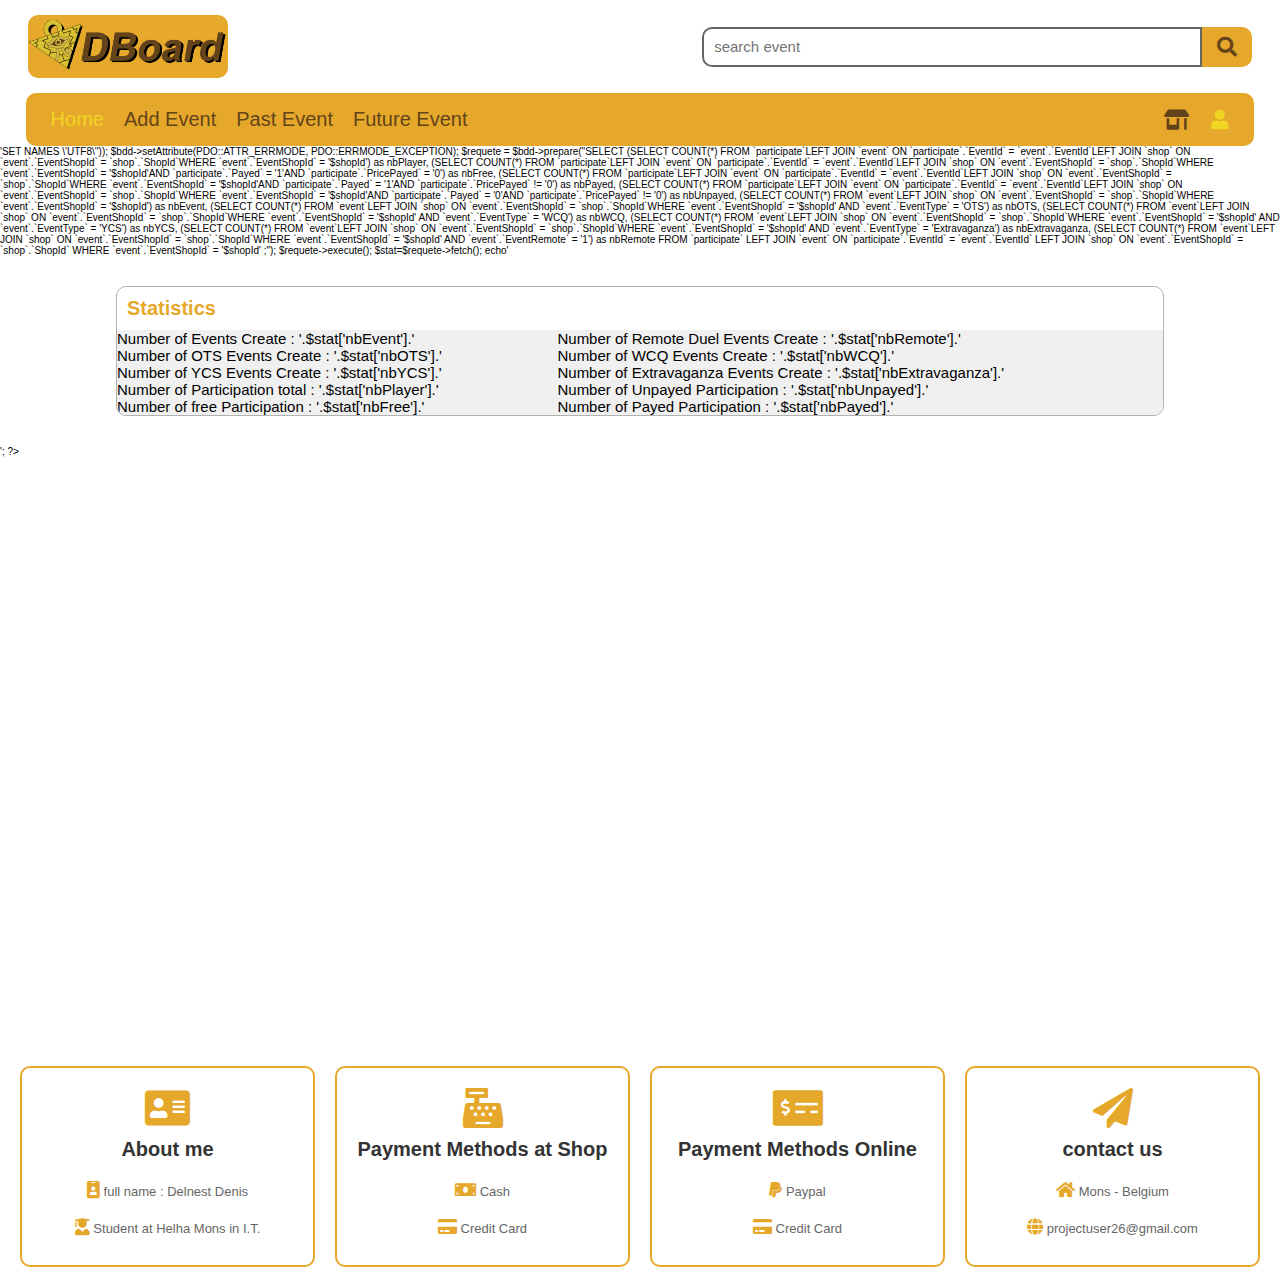
<file: manager/indexManager.html>
<!DOCTYPE html>
<html lang="en">
<head>
    <meta charset="UTF-8">
    <meta name="viewport" content="width=device-width, initial-scale=1.0">
    <title>DBoard</title>

    <!-- font awesome cdn link  -->
    <link rel="stylesheet" href="https://cdnjs.cloudflare.com/ajax/libs/font-awesome/5.15.2/css/all.min.css">

    <!-- custom css file link  -->
    <link rel="stylesheet" href="../style.css">

</head>
<body>

<!-- header section starts  -->

<header>

<div class="header-1">

    <img class="logo" src="../images/Logo.png" alt="DBoard">

    <div class="form-container">
      <form id="searchForm" action="">
          <input type="search" placeholder="search event" name="search" id="search" />
          <label for="search" id="btnSearch" class="fas fa-search"></label>
      </form>
    </div>

</div>

<div class="header-2">

    <div id="menu" class="fas fa-bars"></div>

    <nav class="navbar">
        <ul>
            <li><a id="home" href="">Home</a></li>
            <li><a id="addEvent" href="">Add Event</a></li>
            <li><a id="pastEvent" href="">Past Event</a></li>
            <li><a id="futurEvent" href="">Future Event</a></li>
        </ul>
    </nav>

    <div class="icons">
        <a id="shop" href="" class="fas fa-store-alt"></a>
        <a id="log" href="" class="fas fa-user"></a>
    </div>

</div>

</header>

<!-- header section ends -->

<!-- arrival section starts  -->

<section class="content" id="content">

</section>

<!-- arrival section ends -->

<!-- footer section starts  -->

<section class="footer">
    <div class="icons-container">

        <div class="icons">
            <i class="fas fa-address-card"></i>
            <h3>About me</h3>
            <p> <i class="fas fa-id-badge"></i>
                full name : Delnest Denis
                <br><i class="fas fa-user-graduate"></i>
                <a href="https://www.helha.be">Student at Helha Mons in I.T.</a>
            </p>
        </div>

        <div class="icons">
            <i class="fas fa-cash-register"></i>
            <h3>Payment Methods at Shop</h3>
            <p>
            <i class="fas fa-money-bill"></i> Cash
            <br>
            <i class="fas fa-credit-card"></i> Credit Card

            </p>
        </div>

        <div class="icons">
            <i class="fas fa-money-check-alt"></i>
            <h3>Payment Methods Online</h3>
            <p>
            <i class="fab fa-paypal"></i> Paypal
            <br>
            <i class="fas fa-credit-card"></i> Credit Card

            </p>
        </div>

        <div class="icons">
            <i class="fas fa-paper-plane"></i>
            <h3>contact us</h3>
            <p> <i class="fas fa-home"></i>
                Mons - Belgium
                <br><i class="fas fa-globe"></i>
                <a href="mailto:projectuser26@gmail.com?subject=Site DBoard">projectuser26@gmail.com</a>
            </p>
        </div>

    </div>
</section>

<!-- footer section ends -->

<!-- jquery cdn link  -->
<script src="https://cdnjs.cloudflare.com/ajax/libs/jquery/3.5.1/jquery.min.js"></script>

<!-- custom js file link  -->
<script src="mainManager.js"></script>

</body>
</html>
</file>
<file: style.css>
:root{
    --orange:#e6a82b;
    --brown:#634319;
    --yellow:#f0d524;
}

*{
    font-family: Arial;
    margin:0; padding:0;
    box-sizing: border-box;
    text-decoration: none;
    transition: all .2s cubic-bezier(.37,1.14,.26,1.24);
}

html{
    font-size: 62.5%;
    overflow-x: hidden;
}

header .header-1, header .header-2{
    display: flex;
    align-items: center;
    justify-content: space-between;
    padding:1.5rem;
    z-index: 1000;
    border-radius: 10px;
}

header .header-1{
  width:98%;
  margin: 0% 1% 0% 1%;
}

header .header-1 .logo{
    font-size: 2rem;
    color:#666;
    width:200px;
    border-radius: 10px;

}

header .header-1 .form-container form{
    display: flex;
}

header .header-1 .form-container form #search{
    height: 4rem;
    width: 50rem;
    outline: none;
    border:.2rem solid #666;
    font-size: 1.5rem;
    padding:0 1rem;
    border-radius: 10px 0px 0px 10px;
}

header .header-1 .form-container form #search:focus{
    border-color: var(--orange);;
}

header .header-1 .form-container form label{
    height: 4rem;
    width: 5rem;
    text-align: center;
    line-height: 4rem;
    font-size: 2rem;
    cursor: pointer;
    background: var(--orange);
    color:var(--brown);
    border-radius: 0px 10px 10px 0px;
}

header .header-1 .form-container form label:hover{
    color:var(--yellow);
}

header .header-2{
    background:var(--orange);
    width:96%;
    margin: 0% 2% 0% 2%;
}

header .header-2 .navbar ul{
    list-style: none;
    display: flex;
    align-items: center;
    justify-content: space-between;
}

header .header-2 .navbar ul li{
    margin:0 1rem;
}

header .header-2 .navbar ul li a{
    font-size: 2rem;
    color:var(--brown);
}

header .header-2 .navbar ul li a.active,
header .header-2 .navbar ul li a:hover{
    color:var(--yellow);
}

header .header-2 .icons a{
    color: var(--brown);
    font-size: 2rem;
    padding: 0 1rem;
}

header .header-2 .icons a:hover,
header .header-2 .icons .active{
    color:var(--yellow);
}

header .header-2 #menu{
    font-size: 3rem;
    color:#fff;
    cursor: pointer;
    display: none;
}

header .header-2.header-active{
    position: fixed;
    top:0; left: 0;
    box-shadow: 0 .1rem .3rem rgba(0,0,0,.3);

}
.content{
    min-height: 100vh;
}

.content .box-container{
    display: flex;
    align-items: center;
    justify-content: center;
    flex-wrap: wrap;
    padding:2rem 0;
    width: 85%;
    margin:0 auto;
}

.content .box-container .box{
    flex:1 1 30rem;
    border:.1rem solid rgba(0,0,0,.3);
    overflow: hidden;
    position: relative;
    margin:1rem 2rem;
    border-radius: 10px;
}

.content .box-container .box .image{
    height: 20rem;
    padding:2rem;
    text-align: center;
    background:#f0f0f0;
}

.content .box-container .box .image img{
    height: 100%;
    object-fit: cover;
}

.content .box-container .box .image2{
    width: 80%;
}

.content .box-container .box .image3{
    width: 20%;
}

.content .box-container .box .info h3{
    padding:1rem;
    font-size: 2rem;
    color:var(--orange);
}
.content .box-container .box .info .subInfo{
    display: flex;
    align-items: center;
    justify-content: space-between;
    padding:1rem;
    border-top: .1rem solid rgba(0,0,0,.3);
}
.content .box-container .box .info .subInfo span{
  font-size: 1.5rem;
}

.content .box-container .box .overlay{
    position: absolute;
    top:0; left: 0;
    height:20rem;
    width: 100%;
    background:rgba(0,0,0,.3);
    display: flex;
    align-items: center;
    justify-content: center;
    transform: scale(0);
}

.content .box-container .box:hover .overlay{
    transform: scale(1);
}

.content .box-container .box .overlay a{
    font-size: 2rem;
    padding:1.5rem 2rem;
    background:#fff;
    color:#666;
    margin:1rem;
    transform: translateY(-15rem);
    transition-delay: calc(.1s * var(--i));
    border-radius: 10px;
}

.content .box-container .box:hover .overlay a{
    transform: translateY(0rem);
}

.content .box-container .box .overlay a:hover{
    color:var(--orange);
}

.content .box-container .box .info form{
    text-align: center;
    padding:2rem;
    font-size: 1.5rem;
    background:#f0f0f0;
}

.content .box-container .box .info .table{
  padding:2rem;
  font-size: 1.5rem;
  background:#f0f0f0;
  margin: auto;
  border-collapse: collapse;
  width: 100%;
}

.content .box-container .box .info .table_Event{
  text-align: center;
  padding:2rem;
  font-size: 1.5rem;
  background:#f0f0f0;
  margin: auto;
  border-collapse: collapse;
  width: 100%;
}

.content .box-container .box .info .table_form{
  margin: auto;
  border-collapse: collapse;
  width: 100%;
}
.content .box-container .box .info .white{
  background-color:white;
}
.content .box-container .box .info .border{
  border: 1px solid black;
}
.content .box-container .box .info .right{
  text-align: right;
}
.content .box-container .box .info form p{
    font-size: 1.5rem;
}
.content .box-container .box .info form a{
  text-decoration: none;
  color:var(--orange);
}
.content .box-container .box .info form input{
    font-size: 1.5rem;
    margin-top: 0.7rem;
    margin-bottom: 0.3rem;
    border-radius: 5px;
    width:300px;
}
.content .box-container .box .info form select{
    font-size: 1.5rem;
    margin-top: 0.7rem;
    margin-bottom: 0.3rem;
    border-radius: 5px;
    width:300px;
}
.content .box-container .box .info .checkbox{
    width:20px;
}
.content .box-container .box .info .cart
{
  width:150px;
}
.content .box-container .box .info .btnStd{
    width:100px;
}
.content .box-container .box .info .btnCart{
    width:200px;
}
.footer .icons-container{
    display: flex;
    align-items: center;
    justify-content: center;
    padding: 1rem;
    flex-wrap: wrap;
}

.footer .icons-container .icons{
    flex:1 1 25rem;
    padding:1rem;
    margin:1rem;
    text-align: center;
    border:.2rem solid var(--orange);
    border-radius: 10px;
}

.footer .icons-container .icons i{
    color:var(--orange);
    font-size: 4rem;
    padding:1rem 0;
}

.footer .icons-container .icons p{
    font-size: 1.7rem;
    padding:1rem 0;
    color:#666;
}

.footer .icons-container .icons p i{
    font-size: 1.7rem;
    padding:1rem 0;
    color:var(--orange);
}
.footer .icons-container .icons p a{
    text-decoration: none;
    color:#666;
}
.footer .icons-container .icons h3{
    color:#333;
    font-size: 2rem;
}

.footer .icons-container .icons p{
    color:#666;
    font-size: 1.3rem;
    padding:1rem 0;
}
.footer .box-container{
    display: flex;
    justify-content: center;
    flex-wrap: wrap;
}

.footer .box-container .box{
    flex:1 1 25rem;
    margin:2rem;
}

.footer .box-container .box .logo{
    font-size: 2.5rem;
    color:#333;
}

.footer .box-container .box i{
    color:var(--orange);
}

.footer .box-container .box p{
    font-size: 1.7rem;
    padding:1rem 0;
    color:#666;
}

.footer .box-container .box h3{
    font-size: 2.5rem;
    color:var(--orange);
}

.footer .box-container .box:nth-child(2){
    text-align: center;
}

.footer .box-container .box:nth-child(2) a{
    display: block;
    font-size: 2rem;
    padding:.4rem 0;
    color:#666;
}

.footer .box-container .box:nth-child(2) a:hover{
    text-decoration: underline;
}


/* media queries  */

@media (max-width:800px){

    html{
        font-size: 55%;
    }

    header .header-1 .form-container form #search{
        width: 100%;
    }

    header .header-2 #menu{
        display: block;
    }

    header .header-2 .navbar{
        position: fixed;
        top: -200rem; left: 50%;
        transform: translate(-50%, -50%);
        box-shadow: 0 0 0 100vh rgba(0,0,0,.3);
        z-index: 10000;
        opacity: 0;
    }

    header .header-2 .navbar ul{
        flex-flow: column;
        background: var(--orange);
        border:.2rem solid #fff;
        box-shadow: 0 .3rem .5rem #000;
        padding:4rem 0;
        width: 27rem;
    }

    header .header-2 .navbar ul li{
        width: 100%;
        margin:1rem 0;
        text-align: center;
    }

    header .header-2 .navbar ul li a{
        font-size: 2.5rem;
        display: block;
    }

    .fa-times{
        transform: rotate(180deg);
    }

    header .header-2 .nav-toggle{
        top:50%;
        opacity: 1;
    }

    .home .box-container{
        width: auto;
    }
    .content .box-container .box .info form input{
        width:200px;
    }
    .content .box-container .box .info .btnCart{
        width:100px;
        font-size: 1rem;
    }
}

@media (max-width:750px){

    html{
        font-size: 50%;
    }
    .content .box-container .box .info form p{
        font-size: 1.2rem;
    }
    .content .box-container .box .info form input{
        font-size: 1.2rem;
        width:120px;
    }
    .content .box-container .box .info .table_Event{
      font-size: 1.2rem;
    }
    .content .box-container .box .info .table_form{
      font-size: 1.2rem;
    }
}


@media (max-width:400px){

    html{
        font-size: 45%;
    }

    header .header-1{
        flex-flow: column;
        padding:1rem;
    }

    header .header-1 .logo{
        padding-bottom: 1.5rem;
    }
}
</file>
